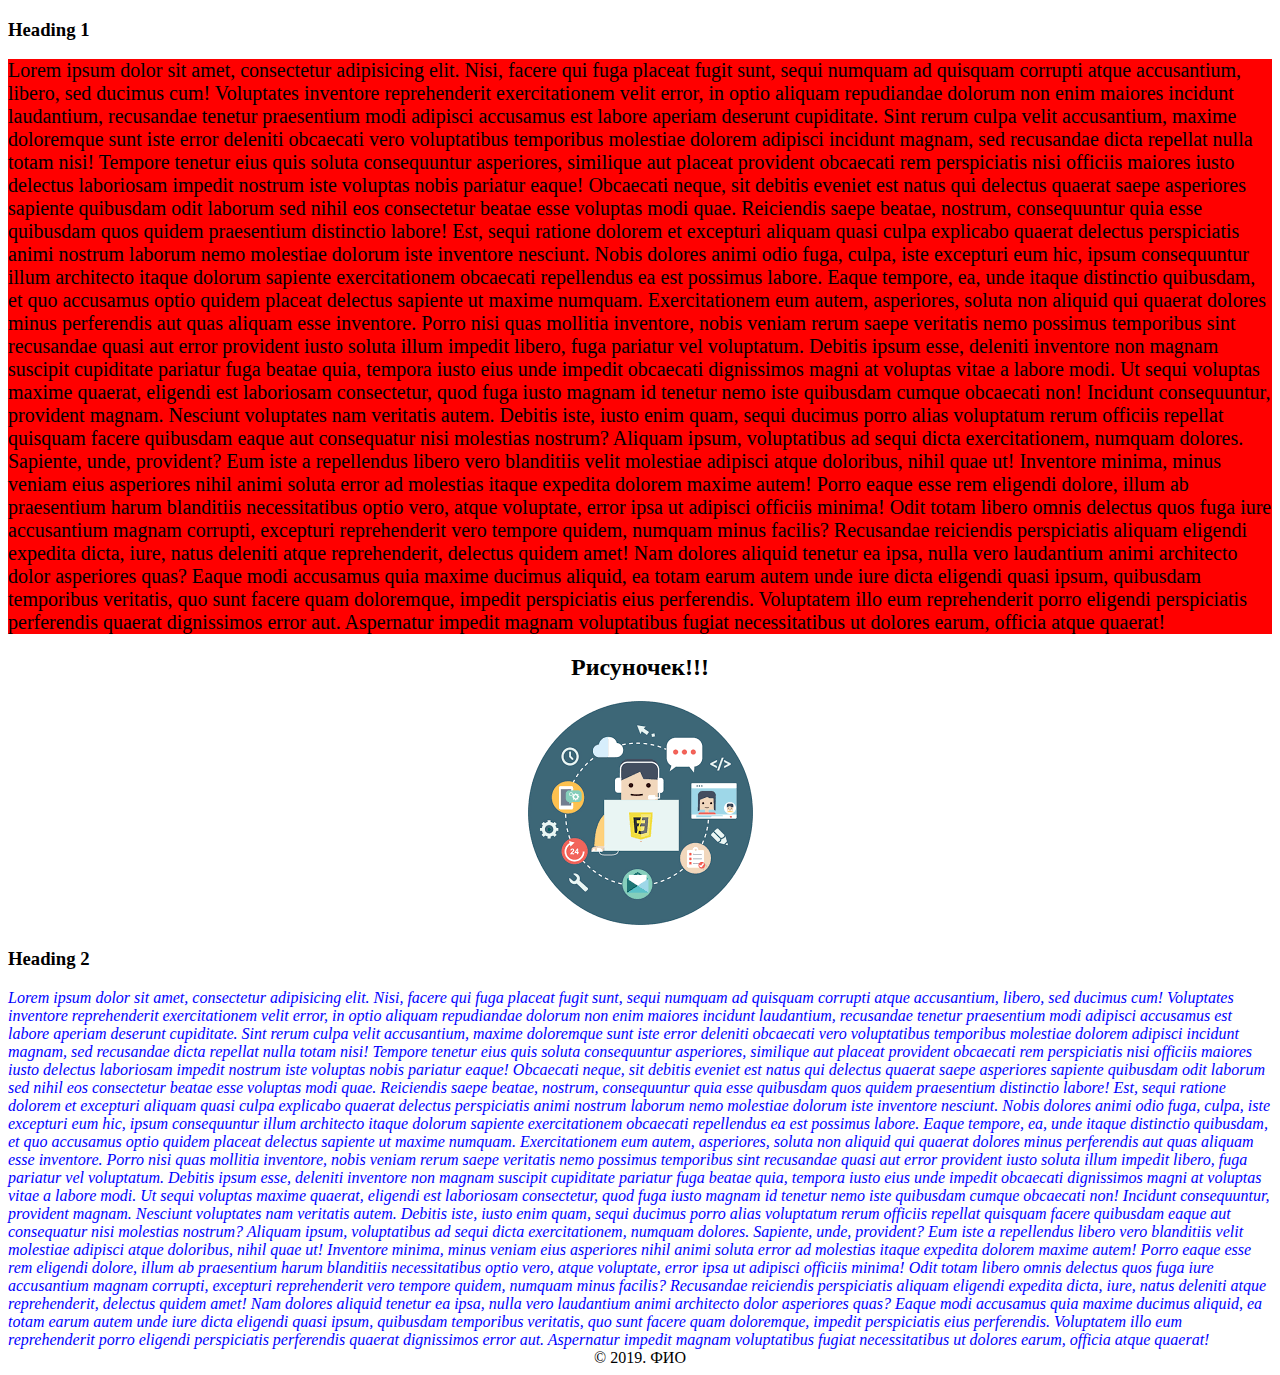
<file: about.html>
<!DOCTYPE html>
<html lang="en">
<head>
	<meta charset="UTF-8">
	<title>Document</title>
	<link rel="stylesheet" href="style.css">
</head>
<body>
	<h3>Heading 1</h3>
	<div id="id1">Lorem ipsum dolor sit amet, consectetur adipisicing elit. Nisi, facere qui fuga placeat fugit sunt, sequi numquam ad quisquam corrupti atque accusantium, libero, sed ducimus cum! Voluptates inventore reprehenderit exercitationem velit error, in optio aliquam repudiandae dolorum non enim maiores incidunt laudantium, recusandae tenetur praesentium modi adipisci accusamus est labore aperiam deserunt cupiditate. Sint rerum culpa velit accusantium, maxime doloremque sunt iste error deleniti obcaecati vero voluptatibus temporibus molestiae dolorem adipisci incidunt magnam, sed recusandae dicta repellat nulla totam nisi! Tempore tenetur eius quis soluta consequuntur asperiores, similique aut placeat provident obcaecati rem perspiciatis nisi officiis maiores iusto delectus laboriosam impedit nostrum iste voluptas nobis pariatur eaque! Obcaecati neque, sit debitis eveniet est natus qui delectus quaerat saepe asperiores sapiente quibusdam odit laborum sed nihil eos consectetur beatae esse voluptas modi quae. Reiciendis saepe beatae, nostrum, consequuntur quia esse quibusdam quos quidem praesentium distinctio labore! Est, sequi ratione dolorem et excepturi aliquam quasi culpa explicabo quaerat delectus perspiciatis animi nostrum laborum nemo molestiae dolorum iste inventore nesciunt. Nobis dolores animi odio fuga, culpa, iste excepturi eum hic, ipsum consequuntur illum architecto itaque dolorum sapiente exercitationem obcaecati repellendus ea est possimus labore. Eaque tempore, ea, unde itaque distinctio quibusdam, et quo accusamus optio quidem placeat delectus sapiente ut maxime numquam. Exercitationem eum autem, asperiores, soluta non aliquid qui quaerat dolores minus perferendis aut quas aliquam esse inventore. Porro nisi quas mollitia inventore, nobis veniam rerum saepe veritatis nemo possimus temporibus sint recusandae quasi aut error provident iusto soluta illum impedit libero, fuga pariatur vel voluptatum. Debitis ipsum esse, deleniti inventore non magnam suscipit cupiditate pariatur fuga beatae quia, tempora iusto eius unde impedit obcaecati dignissimos magni at voluptas vitae a labore modi. Ut sequi voluptas maxime quaerat, eligendi est laboriosam consectetur, quod fuga iusto magnam id tenetur nemo iste quibusdam cumque obcaecati non! Incidunt consequuntur, provident magnam. Nesciunt voluptates nam veritatis autem. Debitis iste, iusto enim quam, sequi ducimus porro alias voluptatum rerum officiis repellat quisquam facere quibusdam eaque aut consequatur nisi molestias nostrum? Aliquam ipsum, voluptatibus ad sequi dicta exercitationem, numquam dolores. Sapiente, unde, provident? Eum iste a repellendus libero vero blanditiis velit molestiae adipisci atque doloribus, nihil quae ut! Inventore minima, minus veniam eius asperiores nihil animi soluta error ad molestias itaque expedita dolorem maxime autem! Porro eaque esse rem eligendi dolore, illum ab praesentium harum blanditiis necessitatibus optio vero, atque voluptate, error ipsa ut adipisci officiis minima! Odit totam libero omnis delectus quos fuga iure accusantium magnam corrupti, excepturi reprehenderit vero tempore quidem, numquam minus facilis? Recusandae reiciendis perspiciatis aliquam eligendi expedita dicta, iure, natus deleniti atque reprehenderit, delectus quidem amet! Nam dolores aliquid tenetur ea ipsa, nulla vero laudantium animi architecto dolor asperiores quas? Eaque modi accusamus quia maxime ducimus aliquid, ea totam earum autem unde iure dicta eligendi quasi ipsum, quibusdam temporibus veritatis, quo sunt facere quam doloremque, impedit perspiciatis eius perferendis. Voluptatem illo eum reprehenderit porro eligendi perspiciatis perferendis quaerat dignissimos error aut. Aspernatur impedit magnam voluptatibus fugiat necessitatibus ut dolores earum, officia atque quaerat!</div>
	<h2 class="header__title">Рисуночек!!!</h2>
	<a class="center__block" href="index.html"><img src="img/img.png" alt="Просто картинка"></a>
	<h3>Heading 2</h3>
	<div id="id2">Lorem ipsum dolor sit amet, consectetur adipisicing elit. Nisi, facere qui fuga placeat fugit sunt, sequi numquam ad quisquam corrupti atque accusantium, libero, sed ducimus cum! Voluptates inventore reprehenderit exercitationem velit error, in optio aliquam repudiandae dolorum non enim maiores incidunt laudantium, recusandae tenetur praesentium modi adipisci accusamus est labore aperiam deserunt cupiditate. Sint rerum culpa velit accusantium, maxime doloremque sunt iste error deleniti obcaecati vero voluptatibus temporibus molestiae dolorem adipisci incidunt magnam, sed recusandae dicta repellat nulla totam nisi! Tempore tenetur eius quis soluta consequuntur asperiores, similique aut placeat provident obcaecati rem perspiciatis nisi officiis maiores iusto delectus laboriosam impedit nostrum iste voluptas nobis pariatur eaque! Obcaecati neque, sit debitis eveniet est natus qui delectus quaerat saepe asperiores sapiente quibusdam odit laborum sed nihil eos consectetur beatae esse voluptas modi quae. Reiciendis saepe beatae, nostrum, consequuntur quia esse quibusdam quos quidem praesentium distinctio labore! Est, sequi ratione dolorem et excepturi aliquam quasi culpa explicabo quaerat delectus perspiciatis animi nostrum laborum nemo molestiae dolorum iste inventore nesciunt. Nobis dolores animi odio fuga, culpa, iste excepturi eum hic, ipsum consequuntur illum architecto itaque dolorum sapiente exercitationem obcaecati repellendus ea est possimus labore. Eaque tempore, ea, unde itaque distinctio quibusdam, et quo accusamus optio quidem placeat delectus sapiente ut maxime numquam. Exercitationem eum autem, asperiores, soluta non aliquid qui quaerat dolores minus perferendis aut quas aliquam esse inventore. Porro nisi quas mollitia inventore, nobis veniam rerum saepe veritatis nemo possimus temporibus sint recusandae quasi aut error provident iusto soluta illum impedit libero, fuga pariatur vel voluptatum. Debitis ipsum esse, deleniti inventore non magnam suscipit cupiditate pariatur fuga beatae quia, tempora iusto eius unde impedit obcaecati dignissimos magni at voluptas vitae a labore modi. Ut sequi voluptas maxime quaerat, eligendi est laboriosam consectetur, quod fuga iusto magnam id tenetur nemo iste quibusdam cumque obcaecati non! Incidunt consequuntur, provident magnam. Nesciunt voluptates nam veritatis autem. Debitis iste, iusto enim quam, sequi ducimus porro alias voluptatum rerum officiis repellat quisquam facere quibusdam eaque aut consequatur nisi molestias nostrum? Aliquam ipsum, voluptatibus ad sequi dicta exercitationem, numquam dolores. Sapiente, unde, provident? Eum iste a repellendus libero vero blanditiis velit molestiae adipisci atque doloribus, nihil quae ut! Inventore minima, minus veniam eius asperiores nihil animi soluta error ad molestias itaque expedita dolorem maxime autem! Porro eaque esse rem eligendi dolore, illum ab praesentium harum blanditiis necessitatibus optio vero, atque voluptate, error ipsa ut adipisci officiis minima! Odit totam libero omnis delectus quos fuga iure accusantium magnam corrupti, excepturi reprehenderit vero tempore quidem, numquam minus facilis? Recusandae reiciendis perspiciatis aliquam eligendi expedita dicta, iure, natus deleniti atque reprehenderit, delectus quidem amet! Nam dolores aliquid tenetur ea ipsa, nulla vero laudantium animi architecto dolor asperiores quas? Eaque modi accusamus quia maxime ducimus aliquid, ea totam earum autem unde iure dicta eligendi quasi ipsum, quibusdam temporibus veritatis, quo sunt facere quam doloremque, impedit perspiciatis eius perferendis. Voluptatem illo eum reprehenderit porro eligendi perspiciatis perferendis quaerat dignissimos error aut. Aspernatur impedit magnam voluptatibus fugiat necessitatibus ut dolores earum, officia atque quaerat!</div>
	<span class="center__block">© 2019. ФИО</span>
</body>
</html>
</file>
<file: style.css>
ul{
	list-style: none;
}
.header__title{
	text-align: center;
}
.green{
	color: green;
}
.green:hover{
	cursor: pointer;
	color: blue;
}
.red{
	color: red;
}
.red:hover{
	cursor: pointer;
	color: orange;
}
.yellow{
	color: yellow;
}
.yellow:hover{
	cursor: pointer;
	color: aqua;
}
#id1{
	font-size: 20px;
	font-style: bold;
	background-color: red;
}
#id2{
	font-size: : 15px;
	font-style: italic;
	color: blue;
}
.center__block{
	display: block;
	text-align: center;
}
</file>
